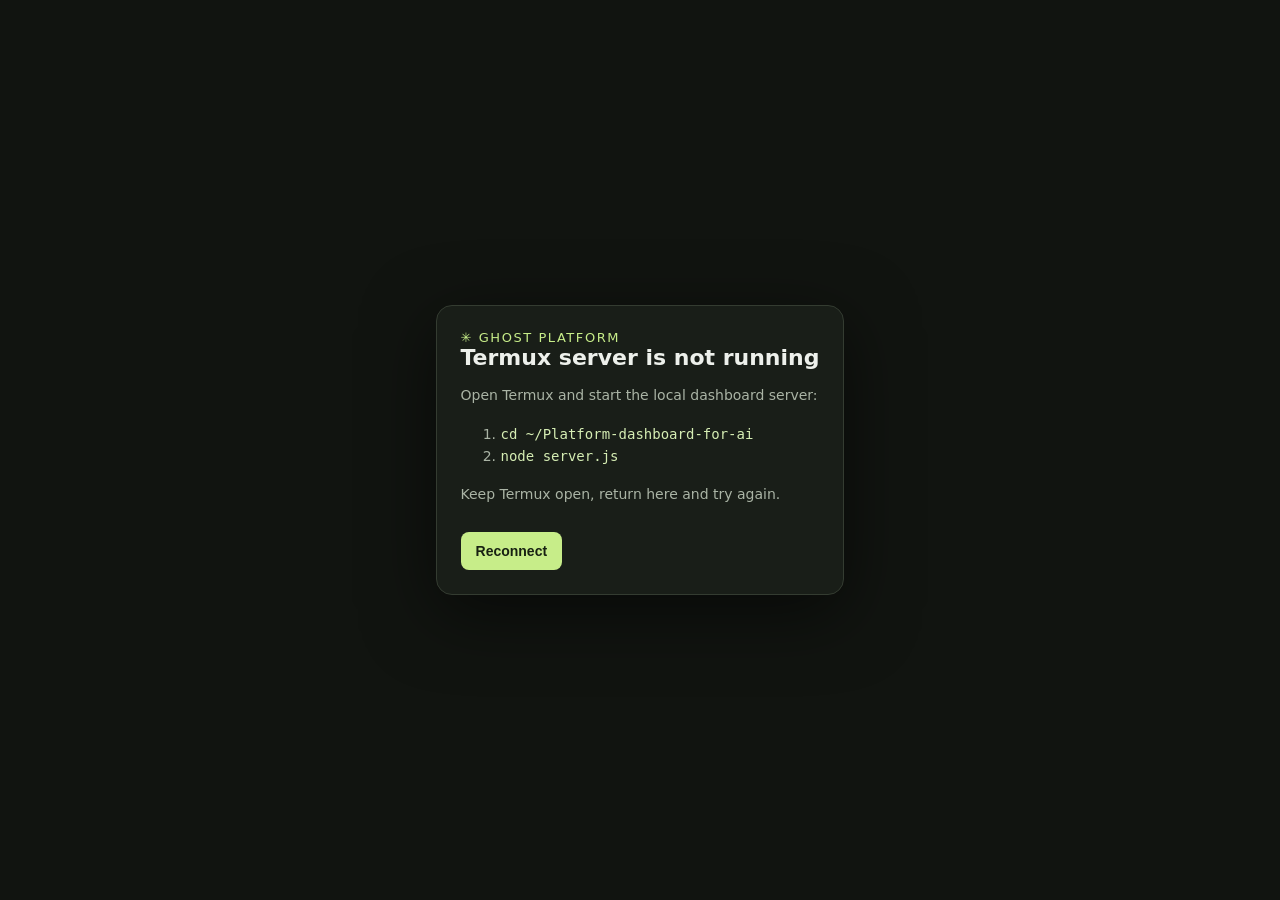
<file: android/app/src/main/assets/offline.html>
<!doctype html>
<html lang="ms">
<head>
  <meta charset="utf-8">
  <meta name="viewport" content="width=device-width, initial-scale=1">
  <meta name="theme-color" content="#111410">
  <title>Ghost Platform · Sambungan Termux</title>
  <style>
    :root{color-scheme:dark;font:16px system-ui,sans-serif;background:#111410;color:#edf0eb}body{margin:0;min-height:100vh;display:grid;place-items:center;padding:24px;box-sizing:border-box}.card{max-width:440px;border:1px solid #343c31;border-radius:16px;background:#191e18;padding:24px;box-shadow:0 18px 70px #0008}h1{font-size:22px;margin:0 0 10px}p,li{color:#aab4a5;font-size:14px;line-height:1.6}.mark{color:#c7ed89;font-size:13px;letter-spacing:.12em}code{color:#d5edb3}button{margin-top:12px;border:0;border-radius:8px;background:#c7ed89;color:#172012;padding:11px 15px;font-weight:700;font-size:14px}
  </style>
</head>
<body>
  <main class="card">
    <div class="mark">✳ GHOST PLATFORM</div>
    <h1 id="offline-title">Server Termux tidak berjalan</h1>
    <p id="offline-steps">Buka Termux dan mulakan dashboard lokal:</p>
    <ol><li><code>cd ~/Platform-dashboard-for-ai</code></li><li><code>node server.js</code></li></ol>
    <p id="offline-hint">Biarkan Termux terbuka, kembali ke sini dan cuba lagi.</p>
    <button type="button" id="offline-retry" onclick="location.replace('http://127.0.0.1:3000/')">Sambung semula</button>
  </main>
  <script>
    (function () {
      if ((navigator.language || '').toLowerCase().indexOf('ms') === 0) return;
      document.documentElement.lang = 'en';
      document.title = 'Ghost Platform · Termux connection';
      document.getElementById('offline-title').textContent = 'Termux server is not running';
      document.getElementById('offline-steps').textContent = 'Open Termux and start the local dashboard server:';
      document.getElementById('offline-hint').textContent = 'Keep Termux open, return here and try again.';
      document.getElementById('offline-retry').textContent = 'Reconnect';
    })();
  </script>
</body>
</html>
</file>
